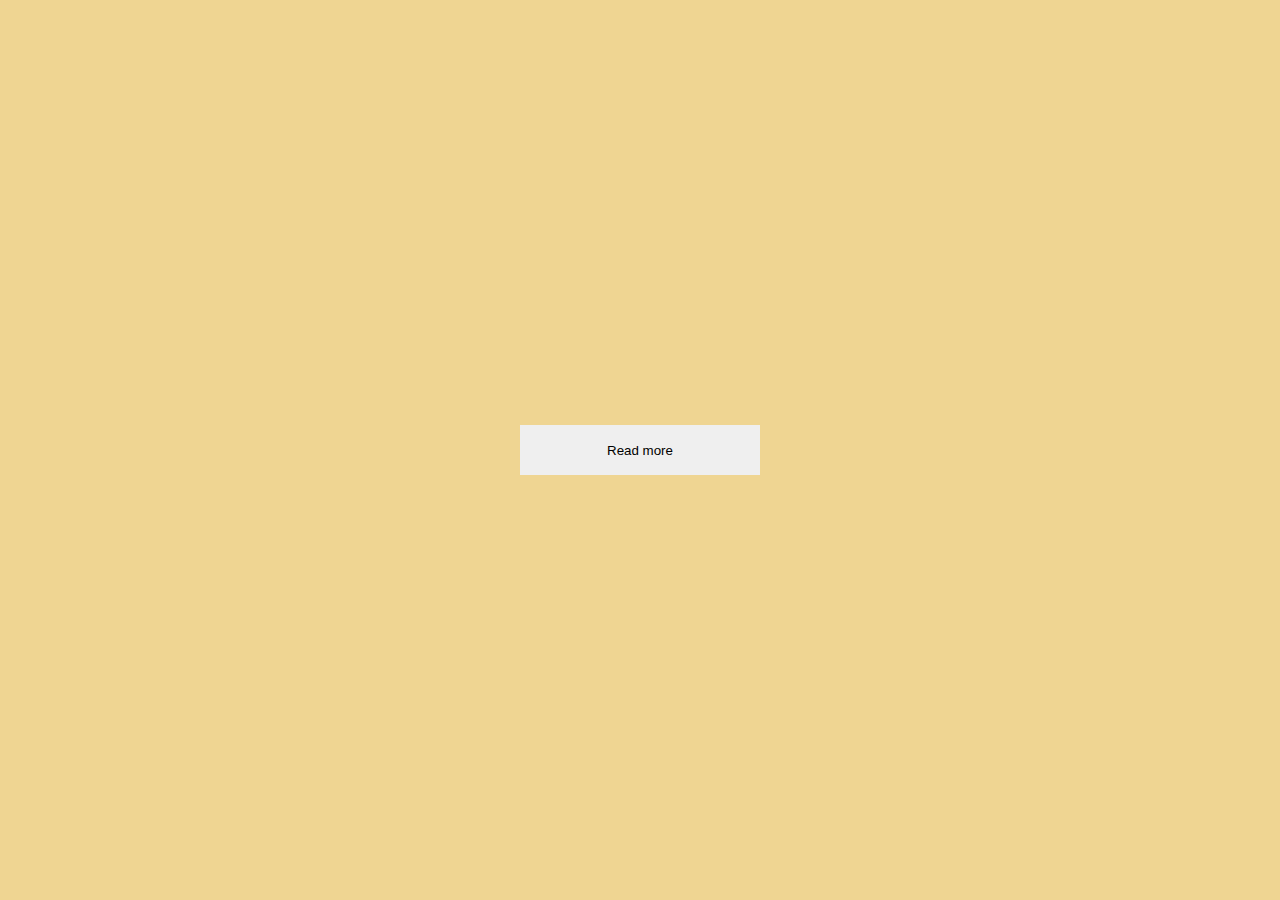
<file: index.html>
<!DOCTYPE html>
<html lang="en">
<head>
    <meta charset="UTF-8">
    <meta http-equiv="X-UA-Compatible" content="IE=edge">
    <meta name="viewport" content="width=device-width, initial-scale=1.0">
    <title>Document</title>
    <link rel="stylesheet" href="style.css">
</head>
<body>
    <button>Read more</button>
</body>
</html>
</file>
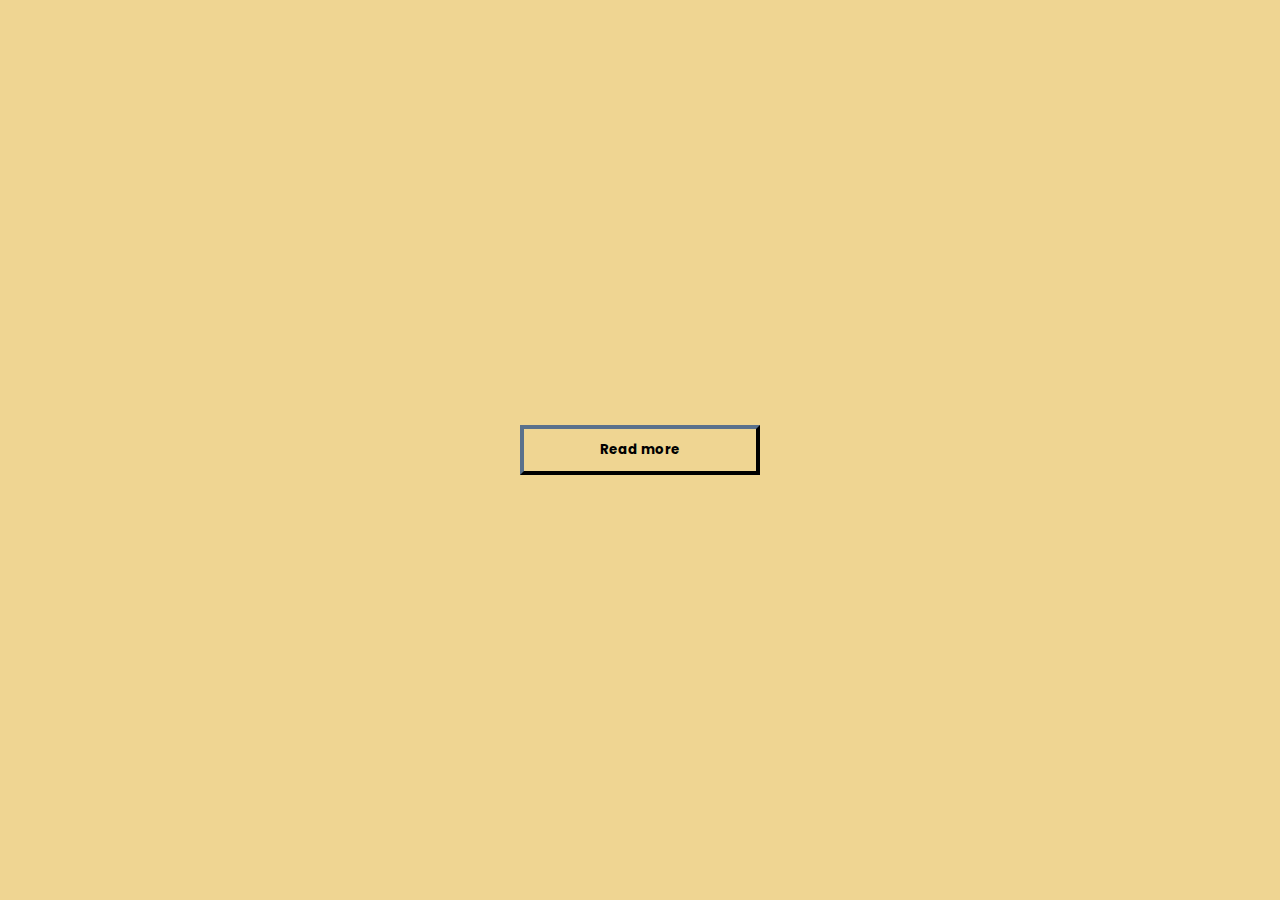
<file: uibuild-read-more/index.html>
<!DOCTYPE html>
<html lang="en">
<head>
    <meta charset="UTF-8">
    <meta http-equiv="X-UA-Compatible" content="IE=edge">
    <meta name="viewport" content="width=device-width, initial-scale=1.0">
    <title>Document</title>
    <link rel="stylesheet" href="style.css">
    <link rel="preconnect" href="https://fonts.googleapis.com"> 
    <link rel="preconnect" href="https://fonts.gstatic.com" crossorigin> 
    <link href="https://fonts.googleapis.com/css2?family=Poppins:wght@700&display=swap" rel="stylesheet">
</head>
<body>
    <button>Read more</button>
</body>
</html>
</file>
<file: style.css>
body{
    background-color: #EFD592;   
}
button{
    display: block;
    position: fixed;
    top: 50%;
    left: 50%;

    transform: translate(-50%, -50%);

    border: 4px;
    border-color: #242d38;
    width: 240px;
    height: 50px;
    
}
</file>
<file: uibuild-read-more/style.css>
body{
    display:block;
    margin:0;
    background-color: #EFD592;
}
button{
    display:block;
    position: fixed;
    top: 50%;
    left: 50%;

    width: 240px;
    height: 50px;
    background-color: #EFD592;  
    box-sizing: border-box;
    
    border-color: #242d38;
    border-width: 4px;
    line-height: ;
    
    text-align: center;
    justify-content: center;

    padding: 0 0;
    margin: 0 0;

    transform: translate(-50%, -50%);



    font-family: 'Poppins', sans-serif;
    font-weight: bold;

    
}
</file>
